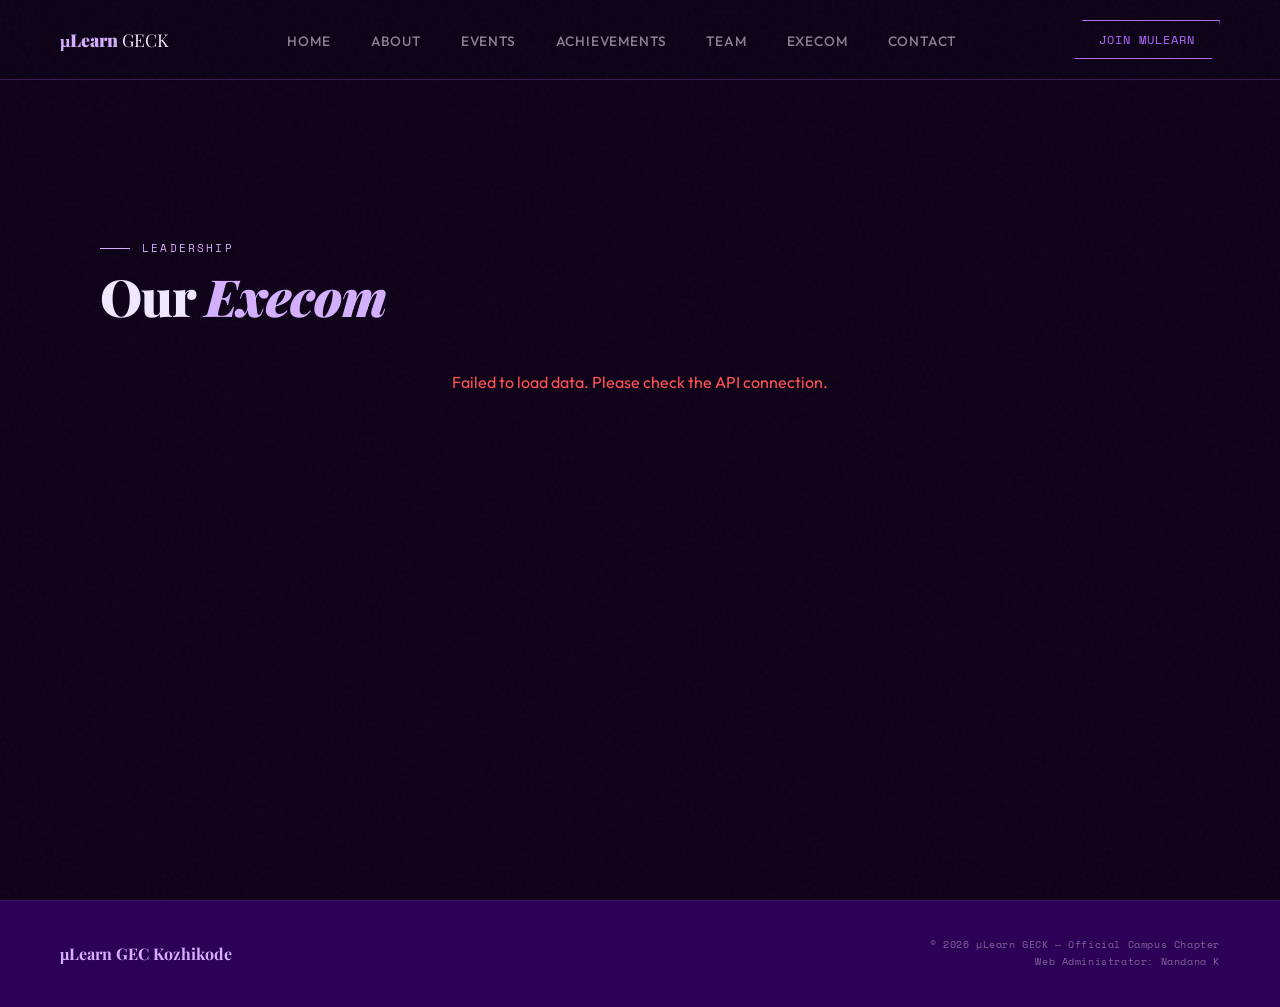
<file: execom.html>
<!DOCTYPE html>
<html lang="en">
<head>
  <meta charset="UTF-8" />
  <meta name="viewport" content="width=device-width, initial-scale=1.0"/>
  <title>Execom – µLearn GEC Kozhikode</title>
  <link rel="stylesheet" href="styles.css">
</head>
<body>

  <!-- Paste the exact same <nav> from Step 1 here -->
  <nav>
    <a class="nav-brand" href="index.html#home">µLearn <span>GECK</span></a>
    <ul class="nav-links">
      <li><a href="index.html#home">Home</a></li>
      <li><a href="index.html#about">About</a></li>
      <li><a href="index.html#events">Events</a></li>
      <li><a href="index.html#achievements">Achievements</a></li>
      <li><a href="index.html#team">Team</a></li>
      <li><a href="execom.html">Execom</a></li>
      <li><a href="index.html#contact">Contact</a></li>
    </ul>
    <a class="nav-cta" href="https://mulearn.org" target="_blank">Join MuLearn</a>
  </nav>

 <!-- Execom Section (Dynamic) -->
  <section id="execom" style="padding-top: 140px; min-height: 100vh;">
    <div class="wrap">
      <div class="section-eyebrow">Leadership</div>
      <h2 class="section-heading">Our <span class="accent">Execom</span></h2>
      
      <!-- We added the id="execomGrid" here -->
      <div class="execom-grid" id="execomGrid">
        <p style="text-align: center; color: var(--text-muted); grid-column: 1 / -1; font-family: 'Space Mono', monospace;">
          Loading Execom data...
        </p>
      </div>
      
    </div>
  </section>

  <!-- Paste your exact existing footer here -->
  <footer>
    <div class="footer-brand">µLearn GEC Kozhikode</div>
    <div class="footer-copy">
      © 2026 µLearn GECK — Official Campus Chapter<br/>
      Web Administrator: Nandana K
    </div>
  </footer>

<script>
    const EXECOM_API_URL = 'https://script.google.com/macros/s/AKfycbxkkzGS8mEcLY0qJiwbIPaNBaRO2hbm0Dz-mVj1d4wJdqrTZWrVLJo9F7xFTNqnbP87Lg/exec?tab=Execom'; 

    function getDirectDriveImageUrl(url) {
      if (!url) return '';
      const trimmed = url.trim();
      if (!trimmed.includes('drive.google.com')) return trimmed;
      const match = trimmed.match(/\/file\/d\/([a-zA-Z0-9-_]+)/) || trimmed.match(/id=([a-zA-Z0-9-_]+)/);
      if (match && match[1]) {
        return `https://drive.google.com/thumbnail?sz=w1200&id=${match[1]}`;
      }
      return trimmed;
    }

    // Extracted the rendering logic into its own function
    function renderExecomGrid(data) {
      const grid = document.getElementById('execomGrid');
      grid.innerHTML = ''; 
      
      data.forEach((member, index) => {
        if(!member.name) return; 

        const imgUrl = getDirectDriveImageUrl(member.image);
        const delay = (index % 4) * 0.1; 

        const tileHTML = `
          <div class="execom-card" style="animation: slideFadeIn 0.4s ease-in-out forwards; animation-delay: ${delay}s; opacity: 0;">
            <div class="execom-photo-wrap">
              <img class="execom-photo" src="${imgUrl}" alt="${member.name}" onerror="this.parentElement.innerHTML='<div class=\\'team-photo-placeholder\\'>👨‍💻</div>'">
            </div>
            <div class="execom-info">
              <div class="execom-name">${member.name}</div>
              <div class="execom-role">${member.role}</div>
              ${member.linkedin ? `<a class="execom-linkedin" href="${member.linkedin}" target="_blank">🔗 LinkedIn</a>` : ''}
            </div>
          </div>
        `;
        
        grid.innerHTML += tileHTML;
      });
    }

    document.addEventListener('DOMContentLoaded', () => {
      const grid = document.getElementById('execomGrid');
      
      // 1. Check if the browser already has the data saved
      const cachedExecomData = sessionStorage.getItem('execomData');
      
      if (cachedExecomData) {
        // Render instantly from local storage
        renderExecomGrid(JSON.parse(cachedExecomData));
      } else {
        // 2. If not, fetch from Google Script
        fetch(EXECOM_API_URL)
          .then(response => response.json())
          .then(data => {
            // Save it to the browser for next time
            sessionStorage.setItem('execomData', JSON.stringify(data));
            // Render the grid
            renderExecomGrid(data);
          })
          .catch(error => {
            console.error('Error fetching Execom data:', error);
            grid.innerHTML = `<p style="text-align: center; color: #ff5252; grid-column: 1 / -1;">Failed to load data. Please check the API connection.</p>`;
          });
      }
    });
  </script>
</body>
</html>
</file>
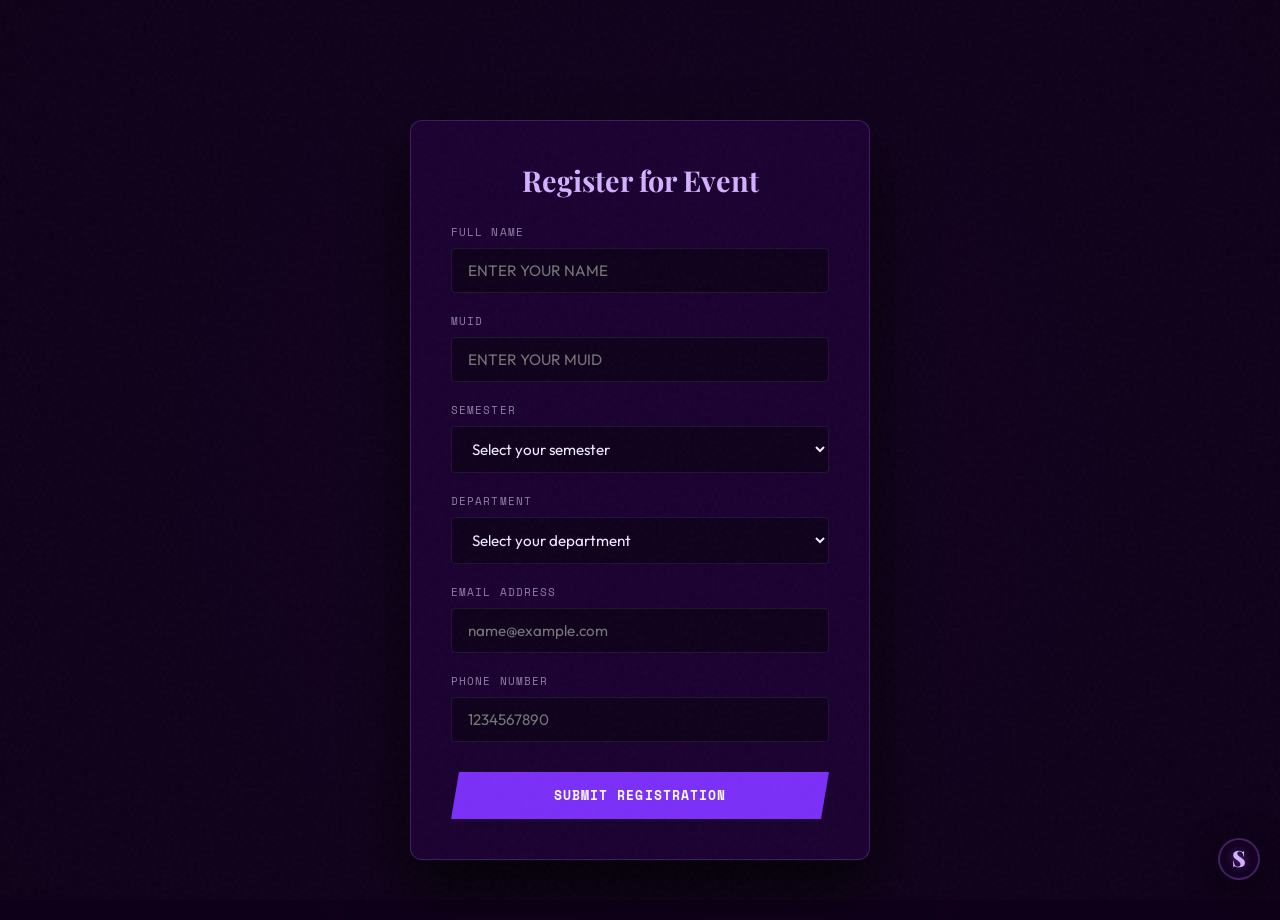
<file: register.html>
<!DOCTYPE html>
<html lang="en">
<head>
  <meta charset="UTF-8">
  <meta name="viewport" content="width=device-width, initial-scale=1.0">
  <title>REGISTER</title>
  <link rel="stylesheet" href="styles.css">
</head>
<body class="register-body-wrapper">

  <div class="form-container">
    <h2 id="form-title">Student Details Form</h2>
    
    <form id="studentRegisterForm">
      <input type="hidden" id="eventName" name="eventName">
      <input type="hidden" id="eventCategory" name="eventCategory">
        
      <div class="form-group">
        <label for="name">Full Name</label>
        <input type="text" id="name" name="name" placeholder="ENTER YOUR NAME" required>
      </div>

      <div class="form-group">
        <label for="muid">MUID</label>
        <input type="text" id="muid" name="muid" placeholder="ENTER YOUR MUID" required>
      </div>

      <div class="form-group">
        <label for="semester">Semester</label>
        <select id="semester" name="semester" required>
          <option value="" disabled selected>Select your semester</option>
          <option value="S1">S1</option>
          <option value="S2">S2</option>
          <option value="S3">S3</option>
          <option value="S4">S4</option>
          <option value="S5">S5</option>
          <option value="S6">S6</option>
          <option value="S7">S7</option>
          <option value="S8">S8</option>
        </select>
      </div>

      <div class="form-group">
        <label for="department">Department</label>
        <select id="department" name="department" required>
          <option value="" disabled selected>Select your department</option>
          <option value="CSD">CSD</option>
          <option value="EC">EC</option>
          <option value="AE">AE</option>
          <option value="CE">CE</option>
          <option value="CHE">CHE</option>
          <option value="MECH">MECH</option>
        </select>
      </div>

      <div class="form-group">
        <label for="email">Email Address</label>
        <input type="email" id="email" name="email" placeholder="name@example.com" required>
      </div>

      <div class="form-group">
        <label for="phone">Phone Number</label>
        <input type="tel" id="phone" name="phone" placeholder="1234567890" pattern="[0-9]{10}" title="Please enter a valid 10-digit phone number" required>
      </div>

      <button type="submit" id="submitBtn">Submit Registration</button>
    </form>
    
    <!-- This div will hold the success screen and WhatsApp link -->
    <div id="successToast" style="display: none;"></div>
  </div>
  
 <script>
    const urlParams = new URLSearchParams(window.location.search);
    const eventName = urlParams.get('name') || "Event";
    const eventCategory = urlParams.get('cat') || "Tech";
    const waLink = urlParams.get('wa'); 

    document.getElementById('form-title').innerText = `Register for ${eventName}`;
    document.getElementById('eventName').value = eventName;
    document.getElementById('eventCategory').value = eventCategory;

    const BACKEND_URL = 'https://script.google.com/macros/s/AKfycbxkkzGS8mEcLY0qJiwbIPaNBaRO2hbm0Dz-mVj1d4wJdqrTZWrVLJo9F7xFTNqnbP87Lg/exec'; 
    
    const form = document.getElementById('studentRegisterForm');
    const submitBtn = document.getElementById('submitBtn');
    const toast = document.getElementById('successToast');
    const formTitle = document.getElementById('form-title');

    form.addEventListener('submit', event => {
      event.preventDefault();
      
      submitBtn.disabled = true;
      submitBtn.innerText = "Processing submission...";

      const encodedPayload = new URLSearchParams(new FormData(form));

      fetch(BACKEND_URL, { 
        method: 'POST',
        mode: 'no-cors',
        headers: { 'Content-Type': 'application/x-www-form-urlencoded' },
        body: encodedPayload 
      })
      .then(res => {
        // 1. Hide the form and the title
        form.style.display = "none";
        formTitle.style.display = "none";
        
        // 2. Build the visual success screen inside the container
        let successHTML = `
          <div style="text-align: center; padding: 30px 0;">
            <div style="font-size: 4rem; margin-bottom: 15px;">✅</div>
            <h2 style="font-family: 'Playfair Display', serif; color: var(--lavender); font-size: 2rem; margin-bottom: 10px;">Registration Successful!</h2>
            <p style="color: var(--text-muted); font-size: 0.95rem; margin-bottom: 35px; line-height: 1.6;">Your details have been securely saved to the database matrix. We look forward to seeing you at ${eventName}.</p>
        `;

        // 3. Append the WhatsApp button if a link was passed
        if (waLink) {
          successHTML += `
            <a href="${decodeURIComponent(waLink)}" target="_blank" style="display:inline-block; padding:14px 28px; background:#25D366; color:#fff; text-decoration:none; border-radius:6px; font-weight:700; font-family:'Space Mono', monospace; font-size:0.9rem; text-transform:uppercase; box-shadow: 0 8px 20px rgba(37, 211, 102, 0.25); transition: all 0.2s;">🔗 Join WhatsApp Group</a>
          `;
        } else {
          // Fallback button to go back to the homepage if no WhatsApp link exists
          successHTML += `
            <a href="index.html" style="display:inline-block; padding:14px 28px; background:var(--purple-mid); color:#fff; text-decoration:none; border-radius:6px; font-weight:700; font-family:'Space Mono', monospace; font-size:0.9rem; text-transform:uppercase; box-shadow: 0 8px 20px rgba(123, 47, 247, 0.25); transition: all 0.2s;">Return to Home</a>
          `;
        }

        successHTML += `</div>`;
        
        // 4. Show the new success screen
        toast.innerHTML = successHTML;
        toast.style.display = "block";
      })
      .catch(err => {
        console.error("Error logging submission:", err.message);
        submitBtn.disabled = false;
        submitBtn.innerText = "Retry Submission";
      });
    });
  </script>

  <!-- Sidharth P. Signature Widget - Interactive Circle Capsule -->
  <div class="sidharth-signature-widget" style="position: fixed; bottom: 20px; right: 20px; z-index: 99999; display: flex; align-items: center; flex-direction: row-reverse; gap: 0px; cursor: pointer;" onmouseenter="this.querySelector('.sig-text-slide').style.width='180px'; this.querySelector('.sig-text-slide').style.padding='0 15px 0 20px'; this.querySelector('.sig-text-slide').style.opacity='1'; this.querySelector('.sig-text-slide').style.marginRight='-15px'; this.querySelector('.sig-icon-ring').style.transform='rotate(360deg)'; this.querySelector('.sig-icon-ring').style.borderColor='#b06bff';" onmouseleave="this.querySelector('.sig-text-slide').style.width='0px'; this.querySelector('.sig-text-slide').style.padding='0'; this.querySelector('.sig-text-slide').style.opacity='0'; this.querySelector('.sig-text-slide').style.marginRight='0px'; this.querySelector('.sig-icon-ring').style.transform='rotate(0deg)'; this.querySelector('.sig-icon-ring').style.borderColor='rgba(176,107,255,0.3)';">
    
    <!-- The Master Font Circle Ring -->
    <div class="sig-icon-ring" style="width: 42px; height: 42px; background: #130020; border: 2px solid rgba(176,107,255,0.3); border-radius: 50%; display: flex; align-items: center; justify-content: center; box-shadow: 0 8px 32px rgba(0,0,0,0.6); position: relative; z-index: 2; transition: transform 0.6s cubic-bezier(0.23, 1, 0.32, 1), border-color 0.4s ease;">
      <span style="font-family: 'Playfair Display', serif; font-weight: 900; font-size: 1.4rem; color: #d4b0ff; line-height: 1; text-shadow: 0 0 10px rgba(176,107,255,0.5); transform: translateY(-1px);">S</span>
    </div>

    <!-- Sliding Interactive Text Capsule -->
    <div class="sig-text-slide" style="width: 0px; height: 34px; background: rgba(26,0,48,0.85); backdrop-filter: blur(8px); -webkit-backdrop-filter: blur(8px); border: 1px solid rgba(176,107,255,0.2); border-radius: 20px 0 0 20px; display: flex; align-items: center; justify-content: center; white-space: nowrap; opacity: 0; overflow: hidden; transition: all 0.5s cubic-bezier(0.23, 1, 0.32, 1); z-index: 1;">
      <span style="font-family: 'Space Mono', monospace; font-size: 0.68rem; color: #ede0ff; letter-spacing: 0.08em; text-transform: uppercase;">Crafted by <strong style="color: #fff; font-family: 'Outfit', sans-serif; font-weight: 600;">Sidharth</strong></span>
    </div>
  </div>
</body>
</html>
</file>
<file: styles.css>
@import url('https://fonts.googleapis.com/css2?family=Playfair+Display:wght@400;700;900&family=Outfit:wght@300;400;500;600;700&family=Space+Mono:wght@400;700&display=swap');

/* ── INTEREST GROUP COMPACT ACCENTS ── */

/* Web Development - Cyber Cyan */
.sig-badge-web-development {
  border-color: rgba(0, 242, 254, 0.3) !important;
  color: #00f2fe !important;
}
.sig-badge-web-development .sig-bg-mark {
  background: #00f2fe !important;
}

/* IoT - Neon Orange */
.sig-badge-iot {
  border-color: rgba(255, 112, 67, 0.3) !important;
  color: #ff7043 !important;
}
.sig-badge-iot .sig-bg-mark {
  background: #ff7043 !important;
}

/* Civil - Emerald Green */
.sig-badge-civil {
  border-color: rgba(0, 230, 118, 0.3) !important;
  color: #00e676 !important;
}
.sig-badge-civil .sig-bg-mark {
  background: #00e676 !important;
}

/* Mech-Cad - Steel Blue */
.sig-badge-mech-cad {
  border-color: rgba(65, 105, 225, 0.3) !important;
  color: #4169e1 !important;
}
.sig-badge-mech-cad .sig-bg-mark {
  background: #4169e1 !important;
}

/* MuV - Sunset Pink */
.sig-badge-muv {
  border-color: rgba(255, 0, 127, 0.3) !important;
  color: #ff007f !important;
}
.sig-badge-muv .sig-bg-mark {
  background: #ff007f !important;
}

/* Muplay - Bright Yellow */
.sig-badge-muplay {
  border-color: rgba(255, 235, 59, 0.3) !important;
  color: #ffeb3b !important;
}
.sig-badge-muplay .sig-bg-mark {
  background: #ffeb3b !important;
}

/* AI - Futuristic Purple/White Glow */
.sig-badge-ai {
  border-color: rgba(176, 107, 255, 0.4) !important;
  color: #d4b0ff !important;
  text-shadow: 0 0 8px rgba(176,107,255,0.6);
}
.sig-badge-ai .sig-bg-mark {
  background: #7b2ff7 !important;
}

/* Cyber Security - Matrix Crimson Red */
.sig-badge-cyber-security {
  border-color: rgba(255, 23, 68, 0.3) !important;
  color: #ff1744 !important;
}
.sig-badge-cyber-security .sig-bg-mark {
  background: #ff1744 !important;
}

/* ── YEAR FILTER NAVIGATION TABS ── */
.year-filter-tabs {
  display: flex;
  gap: 15px;
  margin: 20px 0 35px 0;
}

.year-tab-btn {
  font-family: 'Space Mono', monospace;
  font-size: 0.8rem;
  letter-spacing: 0.1em;
  text-transform: uppercase;
  padding: 10px 24px;
  background: rgba(255, 255, 255, 0.03);
  color: rgba(255, 255, 255, 0.4);
  border: 1px solid rgba(176, 107, 255, 0.15);
  cursor: pointer;
  transition: all 0.25s cubic-bezier(0.23, 1, 0.32, 1);
  clip-path: polygon(6px 0%, 100% 0%, calc(100% - 6px) 100%, 0% 100%);
}

.year-tab-btn:hover {
  border-color: #b06bff;
  color: #fff;
  background: rgba(176, 107, 255, 0.05);
}

.year-tab-btn.active {
  background: #7b2ff7;
  color: #fff;
  border-color: #7b2ff7;
  box-shadow: 0 0 15px rgba(123, 47, 247, 0.35);
}
   
:root {
  --purple-deep: #2d0057;
  --purple-mid: #7b2ff7;
  --purple-light: #b06bff;
  --lavender: #d4b0ff;
  --soft: #ede0ff;
  --white: #fff;
  --bg: #0e0018;
  --bg-2: #130020;
  --bg-3: #1a0030;
  --glass: rgba(255,255,255,0.07);
  --glass-border: rgba(255,255,255,0.14);
  --glass-hover: rgba(255,255,255,0.12);
  --text: #f0e8ff;
  --text-muted: rgba(240,232,255,0.55);
  --border: rgba(176,107,255,0.25);
  --border-soft: rgba(255,255,255,0.08);
}

*, *::before, *::after { box-sizing: border-box; margin: 0; padding: 0; }
html { scroll-behavior: smooth; }

body {
  font-family: 'Outfit', sans-serif;
  background: var(--bg);
  color: var(--text);
  overflow-x: hidden;
}

body::before {
  content: '';
  position: fixed;
  inset: 0;
  background-image: url("data:image/svg+xml,%3Csvg viewBox='0 0 256 256' xmlns='http://www.w3.org/2000/svg'%3E%3Cfilter id='n'%3E%3CfeTurbulence type='fractalNoise' baseFrequency='0.9' numOctaves='4' stitchTiles='stitch'/%3E%3C/filter%3E%3Crect width='100%25' height='100%25' filter='url(%23n)' opacity='1'/%3E%3C/svg%3E");
  opacity: 0.03;
  pointer-events: none;
  z-index: 9999;
}

.register-body-wrapper {
  display: flex;
  justify-content: center;
  align-items: center;
  min-height: 100vh;
  padding: 120px 20px 60px;
  background-image: radial-gradient(circle at center, var(--bg-2) 0%, var(--bg) 100%);
}

::-webkit-scrollbar { width: 4px; }
::-webkit-scrollbar-track { background: var(--bg); }
::-webkit-scrollbar-thumb { background: var(--purple-mid); border-radius: 99px; }

/* ─── NAVBAR ─── */
nav {
  position: fixed;
  top: 0; left: 0; right: 0;
  z-index: 200;
  display: flex;
  align-items: center;
  justify-content: space-between;
  padding: 20px 60px;
  background: rgba(14,0,24,0.72);
  backdrop-filter: blur(24px);
  -webkit-backdrop-filter: blur(24px);
  border-bottom: 1px solid var(--border);
  animation: navIn 0.9s cubic-bezier(.23,1,.32,1) both;
}
@keyframes navIn { from { transform: translateY(-100%); opacity:0; } to { transform: none; opacity:1; } }

.nav-brand {
  font-family: 'Playfair Display', serif;
  font-weight: 900;
  font-size: 1.1rem;
  color: var(--lavender);
  text-decoration: none;
}
.nav-brand span { color: var(--text); font-weight: 400; }

.nav-links { display: flex; gap: 40px; list-style: none; }
.nav-links a {
  color: var(--text-muted);
  text-decoration: none;
  font-size: 0.85rem;
  font-weight: 500;
  letter-spacing: 0.06em;
  text-transform: uppercase;
  transition: color 0.2s;
  position: relative;
}
.nav-links a::after {
  content: '';
  position: absolute;
  bottom: -4px; left: 0; right: 100%;
  height: 1px;
  background: var(--lavender);
  transition: right 0.3s cubic-bezier(.23,1,.32,1);
}
.nav-links a:hover { color: var(--lavender); }
.nav-links a:hover::after { right: 0; }

.nav-cta {
  font-family: 'Space Mono', monospace;
  font-size: 0.75rem;
  padding: 10px 24px;
  border: 1px solid var(--purple-light);
  color: var(--purple-light);
  text-decoration: none;
  letter-spacing: 0.08em;
  text-transform: uppercase;
  transition: all 0.25s;
  clip-path: polygon(8px 0%, 100% 0%, calc(100% - 8px) 100%, 0% 100%);
}
.nav-cta:hover { background: var(--purple-mid); color: var(--white); border-color: var(--purple-mid); }

/* ─── HERO ─── */
#home {
  min-height: 100vh;
  display: grid;
  place-items: center;
  padding: 140px 60px 100px;
  position: relative;
  overflow: hidden;
}

.hero-grid-bg {
  position: absolute;
  inset: 0;
  background-image:
    linear-gradient(rgba(176,107,255,0.08) 1px, transparent 1px),
    linear-gradient(90deg, rgba(176,107,255,0.08) 1px, transparent 1px);
  background-size: 60px 60px;
  mask-image: radial-gradient(ellipse 70% 60% at 50% 50%, black 30%, transparent 100%);
}

.hero-orb {
  position: absolute;
  border-radius: 50%;
  filter: blur(100px);
  animation: pulse 6s ease-in-out infinite alternate;
}
.orb-1 { width: 700px; height: 700px; background: rgba(123,47,247,0.25); top: -200px; right: -150px; }
.orb-2 { width: 500px; height: 500px; background: rgba(45,0,87,0.55); bottom: -100px; left: -100px; animation-delay: -3s; }
.orb-3 { width: 300px; height: 300px; background: rgba(176,107,255,0.15); top: 40%; left: 10%; animation-delay: -5s; }
@keyframes pulse { from { transform: scale(1); } to { transform: scale(1.08); } }

.stars { position: absolute; inset: 0; pointer-events: none; overflow: hidden; }
.star {
  position: absolute;
  background: white;
  border-radius: 50%;
  animation: twinkle 3s ease-in-out infinite alternate;
}
@keyframes twinkle { from { opacity: 0.15; transform: scale(0.8); } to { opacity: 0.9; transform: scale(1.3); } }

.hero-inner { position: relative; z-index: 2; text-align: center; max-width: 900px; }

.hero-eyebrow {
  display: inline-flex;
  align-items: center;
  gap: 10px;
  font-family: 'Space Mono', monospace;
  font-size: 0.7rem;
  letter-spacing: 0.2em;
  text-transform: uppercase;
  color: var(--lavender);
  border: 1px solid var(--border);
  background: var(--glass);
  backdrop-filter: blur(10px);
  padding: 8px 20px;
  margin-bottom: 36px;
  animation: riseIn 0.9s 0.3s both;
}
.hero-eyebrow::before, .hero-eyebrow::after { content: ''; width: 16px; height: 1px; background: var(--lavender); opacity: 0.5; }

.hero-title {
  font-family: 'Playfair Display', serif;
  font-weight: 900;
  font-size: clamp(3rem, 8vw, 6.5rem);
  line-height: 1.02;
  letter-spacing: -0.02em;
  animation: riseIn 0.9s 0.45s both;
}
.hero-title .italic { font-style: italic; color: var(--lavender); }
.hero-title .block { display: block; }

.hero-sub {
  margin-top: 28px;
  font-size: 1.05rem;
  color: var(--text-muted);
  line-height: 1.7;
  animation: riseIn 0.9s 0.6s both;
  font-weight: 300;
}

.hero-cta {
  margin-top: 48px;
  display: flex;
  gap: 16px;
  justify-content: center;
  flex-wrap: wrap;
  animation: riseIn 0.9s 0.75s both;
}

.btn-primary {
  font-family: 'Space Mono', monospace;
  font-size: 0.75rem;
  letter-spacing: 0.1em;
  text-transform: uppercase;
  padding: 14px 36px;
  background: var(--purple-mid);
  color: var(--white);
  text-decoration: none;
  clip-path: polygon(10px 0%, 100% 0%, calc(100% - 10px) 100%, 0% 100%);
  transition: all 0.25s;
  border: 1px solid transparent;
}
.btn-primary:hover { background: var(--purple-deep); border-color: var(--purple-light); transform: translateY(-2px); box-shadow: 0 10px 30px rgba(123,47,247,0.4); }

.btn-ghost {
  font-family: 'Space Mono', monospace;
  font-size: 0.75rem;
  letter-spacing: 0.1em;
  text-transform: uppercase;
  padding: 14px 36px;
  border: 1px solid var(--glass-border);
  background: var(--glass);
  backdrop-filter: blur(10px);
  color: var(--text);
  text-decoration: none;
  clip-path: polygon(10px 0%, 100% 0%, calc(100% - 10px) 100%, 0% 100%);
  transition: all 0.25s;
}
.btn-ghost:hover { border-color: var(--lavender); color: var(--lavender); transform: translateY(-2px); }

@keyframes riseIn { from { opacity:0; transform: translateY(30px); } to { opacity:1; transform:none; } }

.hero-scroll {
  position: absolute;
  bottom: 40px; left: 50%;
  transform: translateX(-50%);
  display: flex; flex-direction: column; align-items: center; gap: 8px;
  font-family: 'Space Mono', monospace;
  font-size: 0.62rem;
  letter-spacing: 0.15em;
  text-transform: uppercase;
  color: var(--text-muted);
  animation: riseIn 1s 1.2s both;
}
.scroll-track { width: 1px; height: 50px; background: var(--border-soft); position: relative; overflow: hidden; }
.scroll-track::after {
  content: '';
  position: absolute;
  top: -20px; left: 0; width: 1px; height: 20px;
  background: var(--lavender);
  animation: scrollLine 1.5s ease-in-out infinite;
}
@keyframes scrollLine { from { top: -20px; } to { top: 60px; } }

/* ─── LAYOUT ─── */
.wrap { max-width: 1200px; margin: 0 auto; padding: 100px 60px; }

.section-eyebrow {
  font-family: 'Space Mono', monospace;
  font-size: 0.68rem;
  letter-spacing: 0.2em;
  text-transform: uppercase;
  color: var(--lavender);
  margin-bottom: 12px;
  display: flex; align-items: center; gap: 12px;
}
.section-eyebrow::before { content: ''; display: inline-block; width: 30px; height: 1px; background: var(--lavender); }

.section-heading {
  font-family: 'Playfair Display', serif;
  font-weight: 900;
  font-size: clamp(2rem, 4vw, 3.2rem);
  letter-spacing: -0.02em;
  line-height: 1.1;
  margin-bottom: 32px;
}
.section-heading .accent { color: var(--lavender); font-style: italic; }

/* ─── ABOUT ─── */
#about { background: var(--bg-2); }

.about-layout {
  display: grid;
  grid-template-columns: 1fr 1fr;
  gap: 80px;
  align-items: center;
}

.about-text p { color: var(--text-muted); line-height: 1.9; font-size: 1rem; font-weight: 300; margin-bottom: 20px; }
.about-text p strong { color: var(--text); font-weight: 600; }

.about-pillars { display: grid; gap: 14px; }

.pillar {
  border: 1px solid var(--border-soft);
  padding: 20px 24px;
  position: relative;
  overflow: hidden;
  background: var(--glass);
  backdrop-filter: blur(8px);
  transition: border-color 0.3s, background 0.3s;
}
.pillar::before {
  content: '';
  position: absolute; top: 0; left: 0; width: 3px; height: 100%;
  background: linear-gradient(180deg, var(--purple-mid), var(--lavender));
  transform: scaleY(0); transform-origin: top;
  transition: transform 0.35s cubic-bezier(.23,1,.32,1);
}
.pillar:hover { border-color: var(--border); background: var(--glass-hover); }
.pillar:hover::before { transform: scaleY(1); }
.pillar-icon { font-size: 1.3rem; margin-bottom: 7px; }
.pillar-title { font-weight: 600; font-size: 0.97rem; margin-bottom: 4px; }
.pillar-text { color: var(--text-muted); font-size: 0.87rem; line-height: 1.6; }

/* ─── EVENTS SLIDESHOW ─── */
#events { background: var(--bg); }

.slideshow-wrap {
  position: relative;
  margin-top: 10px;
  overflow: hidden;
  border: 1px solid var(--border-soft);
}

.slides-track {
  display: flex;
  width: 100%;
}

.slide {
  min-width: 100%;
  width: 100%;
  display: none;
  grid-template-columns: 1fr 1fr;
  opacity: 0;
}

.slide.active {
  display: grid;
  opacity: 1;
  animation: slideFadeIn 0.4s ease-in-out forwards;
}
@keyframes slideFadeIn { from { opacity: 0; } to { opacity: 1; } }

.slide-img-wrap {
  position: relative;
  height: 420px;
  overflow: hidden;
  background: var(--bg-3);
}
.slide-img-wrap::after {
  content: '';
  position: absolute; inset: 0;
  background: linear-gradient(90deg, transparent 60%, var(--bg));
  pointer-events: none;
}
.slide-img {
  width: 100%;
  height: 100%;
  object-fit: contain;
  display: block;
  transition: transform 0.8s cubic-bezier(.23,1,.32,1);
}

.slide-placeholder {
  width: 100%; height: 420px;
  display: flex; align-items: center; justify-content: center;
  font-size: 5rem;
}

.slide-content {
  display: flex;
  flex-direction: column;
  justify-content: center;
  padding: 52px 52px 52px 44px;
  background: var(--bg);
}

.slide-index {
  font-family: 'Space Mono', monospace;
  font-size: 0.62rem;
  letter-spacing: 0.2em;
  color: var(--text-muted);
  margin-bottom: 16px;
}
.slide-cat {
  font-family: 'Space Mono', monospace;
  font-size: 0.65rem;
  letter-spacing: 0.18em;
  text-transform: uppercase;
  color: var(--lavender);
  margin-bottom: 12px;
}
.slide-name {
  font-family: 'Playfair Display', serif;
  font-weight: 900;
  font-size: clamp(1.6rem, 3vw, 2.4rem);
  line-height: 1.15;
  margin-bottom: 18px;
}
.slide-desc {
  color: var(--text-muted);
  font-size: 0.95rem;
  line-height: 1.75;
  font-weight: 300;
  margin-bottom: 30px;
}

.slide-controls {
  display: flex;
  align-items: center;
  gap: 16px;
  margin-top: auto;
  padding-top: 15px;
  width: 100%;
}
.slide-btn {
  width: 44px; height: 44px;
  border: 1px solid var(--border);
  background: var(--glass);
  color: var(--text);
  font-size: 1.1rem;
  cursor: pointer;
  display: flex; align-items: center; justify-content: center;
  transition: all 0.25s;
  clip-path: polygon(6px 0%, 100% 0%, calc(100% - 6px) 100%, 0% 100%);
  flex-shrink: 0;
}
.slide-btn:hover { background: var(--purple-mid); border-color: var(--purple-mid); }

.slide-dots { display: flex; gap: 8px; align-items: center; }
.dot {
  width: 6px; height: 6px;
  border-radius: 50%;
  background: var(--border-soft);
  cursor: pointer;
  transition: all 0.3s;
  border: none; padding: 0;
  display: inline-block;
}
.dot.active { background: var(--lavender); width: 22px; border-radius: 3px; }

.slide-counter {
  font-family: 'Space Mono', monospace;
  font-size: 0.68rem;
  color: var(--text-muted);
  margin-left: auto;
}

.register-btn {
  font-family: 'Space Mono', monospace;
  font-size: 0.72rem;
  letter-spacing: 0.08em;
  text-transform: uppercase;
  padding: 10px 24px;
  background: linear-gradient(135deg, var(--purple-mid), var(--purple-deep));
  color: var(--white);
  border: 1px solid var(--purple-light);
  cursor: pointer;
  transition: all 0.25s ease;
  clip-path: polygon(8px 0%, 100% 0%, calc(100% - 8px) 100%, 0% 100%);
  margin-left: 15px;
}
.register-btn:hover {
  background: var(--purple-light);
  color: var(--bg);
  transform: translateY(-2px);
  box-shadow: 0 6px 20px rgba(176,107,255,0.3);
}
.register-btn:active { transform: translateY(0); }

/* ─── ACHIEVEMENTS ─── */
#achievements { background: var(--bg-2); }

.achievements-layout {
  display: grid;
  grid-template-columns: 1fr 1fr;
  gap: 60px;
  align-items: start;
}

.stats-grid {
  display: grid;
  grid-template-columns: repeat(3, 1fr);
  gap: 1px;
  background: var(--border-soft);
  border: 1px solid var(--border-soft);
  margin-top: 0;
}

.stat-cell {
  background: var(--bg-2);
  padding: 36px 20px;
  position: relative; overflow: hidden;
  transition: background 0.3s;
  display: flex;
  flex-direction: column;
  align-items: center;
  text-align: center;
}
.stat-cell:hover { background: var(--bg-3); }
.stat-cell::after {
  content: '';
  position: absolute; bottom: 0; left: 0; right: 0; height: 2px;
  background: linear-gradient(90deg, var(--purple-mid), var(--lavender), transparent);
  transform: scaleX(0); transform-origin: left;
  transition: transform 0.4s;
}
.stat-cell:hover::after { transform: scaleX(1); }

.stat-number {
  font-family: 'Playfair Display', serif;
  font-weight: 900; font-size: 2.8rem;
  background: linear-gradient(135deg, var(--purple-light), var(--lavender));
  -webkit-background-clip: text; -webkit-text-fill-color: transparent;
  background-clip: text;
  line-height: 1; margin-bottom: 8px;
}
.stat-label {
  color: var(--text-muted);
  font-size: 0.84rem;
  line-height: 1.5;
  text-align: center;
}

.highlights-list { display: flex; flex-direction: column; gap: 14px; }

.highlight-item {
  display: flex; gap: 18px;
  padding: 18px 20px;
  border: 1px solid var(--border-soft);
  background: var(--glass);
  align-items: flex-start;
  transition: border-color 0.3s, background 0.3s;
}
.highlight-item:hover { border-color: var(--border); background: var(--glass-hover); }

.highlight-num { font-family: 'Space Mono', monospace; font-size: 0.62rem; color: var(--lavender); opacity: 0.6; padding-top: 3px; flex-shrink: 0; }
.highlight-text { font-size: 0.93rem; line-height: 1.65; color: var(--text-muted); }
.highlight-text strong { color: var(--text); font-weight: 600; }

/* ─── TEAM ─── */
#team { background: var(--bg); }

.team-grid {
  display: grid;
  grid-template-columns: repeat(4, 1fr);
  gap: 20px;
  margin-top: 48px;
}

.team-card {
  border: 1px solid var(--border-soft);
  overflow: hidden;
  background: var(--bg-2);
  transition: border-color 0.3s, transform 0.3s;
}
.team-card:hover { border-color: var(--border); transform: translateY(-6px); }
.team-card:hover .team-photo { transform: scale(1.05); }

.team-photo-wrap { height: 260px; overflow: hidden; background: white; }
.team-photo { width: 100%; height: 100%; object-fit: contain; display: block; background: white; transition: transform 0.5s cubic-bezier(.23,1,.32,1); }
.team-photo-placeholder { width: 100%; height: 260px; display: flex; align-items: center; justify-content: center; font-size: 4rem; background: var(--bg-3); }

.team-info { padding: 18px 20px 20px; border-top: 1px solid var(--border-soft); }
.team-name { font-family: 'Playfair Display', serif; font-weight: 700; font-size: 1.05rem; margin-bottom: 5px; }
.team-role { font-family: 'Space Mono', monospace; font-size: 0.62rem; letter-spacing: 0.12em; text-transform: uppercase; color: var(--lavender); }

/* ─── CONTACT ─── */
#contact { background: var(--bg-2); }

.contact-layout {
  display: grid;
  grid-template-columns: 1fr 1fr;
  gap: 60px;
  align-items: start;
}

.contact-items { display: flex; flex-direction: column; border: 1px solid var(--border-soft); }
.contact-item {
  display: flex; align-items: flex-start; gap: 18px;
  padding: 22px 24px; border-bottom: 1px solid var(--border-soft);
  transition: background 0.2s;
}
.contact-item:last-child { border-bottom: none; }
.contact-item:hover { background: var(--glass); }
.contact-icon { font-size: 1.2rem; flex-shrink: 0; margin-top: 2px; }
.contact-label { font-family: 'Space Mono', monospace; font-size: 0.62rem; letter-spacing: 0.14em; text-transform: uppercase; color: var(--lavender); margin-bottom: 4px; }
.contact-value { color: var(--text); font-size: 0.93rem; }
.contact-value a { color: var(--text); text-decoration: none; border-bottom: 1px solid var(--border-soft); transition: color 0.2s, border-color 0.2s; }
.contact-value a:hover { color: var(--lavender); border-color: var(--lavender); }

.join-box {
  border: 1px solid var(--border);
  padding: 40px;
  background: var(--glass);
  backdrop-filter: blur(16px);
  position: relative; overflow: hidden;
}
.join-box::before {
  content: '';
  position: absolute; top: 0; left: 0; width: 100%; height: 2px;
  background: linear-gradient(90deg, var(--purple-mid), var(--lavender), transparent);
}
.join-box::after {
  content: '';
  position: absolute; bottom: -80px; right: -80px;
  width: 200px; height: 200px;
  background: rgba(123,47,247,0.12);
  border-radius: 50%; filter: blur(50px);
}
.join-box h3 { font-family: 'Playfair Display', serif; font-size: 1.8rem; font-weight: 700; margin-bottom: 14px; }
.join-box h3 span { color: var(--lavender); font-style: italic; }
.join-box p { color: var(--text-muted); font-size: 0.93rem; line-height: 1.75; margin-bottom: 28px; }

/* ─── DYNAMIC FORMS AND CONTAINERS OVERRIDES ─── */
.form-container {
  width: 100%;
  max-width: 460px;
  padding: 40px;
  border-radius: 12px;
  position: relative;
  z-index: 5;
  background: var(--bg-3);
  border: 1px solid var(--border);
  box-shadow: 0 30px 60px rgba(0, 0, 0, 0.8);
}
.form-container h2 {
  font-family: 'Playfair Display', serif;
  font-weight: 700; font-size: 1.8rem;
  margin-bottom: 25px; text-align: center; color: var(--lavender);
}
.form-group { margin-bottom: 20px; }
.form-container label {
  display: block; margin-bottom: 8px;
  font-family: 'Space Mono', monospace; font-size: 0.68rem;
  letter-spacing: 0.1em; text-transform: uppercase; color: var(--text-muted);
}
.form-container input[type="text"],
.form-container input[type="email"],
.form-container input[type="tel"],
.form-container select {
  width: 100%; padding: 12px 16px;
  font-family: 'Outfit', sans-serif; font-size: 0.95rem;
  color: var(--text); background: rgba(0, 0, 0, 0.4);
  border: 1px solid var(--border-soft); border-radius: 4px;
  transition: border-color 0.25s, box-shadow 0.25s;
}
.form-container select option { background-color: var(--bg-3); color: var(--text); }
.form-container input:focus, 
.form-container select:focus {
  outline: none; border-color: var(--purple-light);
  box-shadow: 0 0 10px rgba(176, 107, 255, 0.25);
}
.form-container button[type="submit"] {
  width: 100%; padding: 14px; margin-top: 10px;
  font-family: 'Space Mono', monospace; font-size: 0.8rem;
  font-weight: 700; letter-spacing: 0.08em; text-transform: uppercase;
  color: var(--white); background: var(--purple-mid);
  border: none; cursor: pointer;
  clip-path: polygon(8px 0%, 100% 0%, calc(100% - 8px) 100%, 0% 100%);
  transition: background 0.25s, transform 0.2s;
}
.form-container button[type="submit"]:hover { background: var(--purple-light); transform: translateY(-2px); }

/* ─── FOOTER ─── */
footer {
  background: var(--purple-deep);
  border-top: 1px solid rgba(255,255,255,0.08);
  padding: 36px 60px;
  display: flex; justify-content: space-between; align-items: center;
}
.footer-brand { font-family: 'Playfair Display', serif; font-weight: 700; color: var(--lavender); font-size: 1rem; }
.footer-copy { font-family: 'Space Mono', monospace; font-size: 0.62rem; color: rgba(255,255,255,0.4); letter-spacing: 0.06em; text-align: right; line-height: 1.7; }

/* ─── REVEAL ─── */
.reveal { opacity: 0; transform: translateY(32px); transition: opacity 0.8s cubic-bezier(.23,1,.32,1), transform 0.8s cubic-bezier(.23,1,.32,1); }
.reveal.visible { opacity: 1; transform: none; }

/* ─── RESPONSIVE ─── */
@media (max-width: 900px) {
  nav { padding: 16px 20px; }
  /* Hide standard nav by default */
  .nav-links { 
    display: none; 
    flex-direction: column;
    position: absolute;
    top: 70px;
    left: 20px;
    background: var(--bg-3);
    border: 1px solid var(--border);
    padding: 20px;
    border-radius: 8px;
    gap: 15px;
    box-shadow: 0 10px 30px rgba(0,0,0,0.8);
  }
  
  /* Class added via JS to show menu */
  .nav-links.show-mobile-menu {
    display: flex !important;
  }

  /* Hamburger Menu Styling */
  .hamburger {
    display: flex !important;
    flex-direction: column;
    gap: 4px;
    cursor: pointer;
  }

  .hamburger span {
    width: 25px;
    height: 3px;
    background: var(--lavender);
    border-radius: 2px;
  }

  .wrap { padding: 70px 20px; }
  .about-layout, .achievements-layout, .contact-layout { grid-template-columns: 1fr; gap: 36px; }
  /* ... keep your remaining existing media queries here ... */
  
  .nav-links { display: none; }
  .wrap { padding: 70px 20px; }
  .about-layout, .achievements-layout, .contact-layout { grid-template-columns: 1fr; gap: 36px; }
  .slide { grid-template-columns: 1fr; }
  .slide-img-wrap { height: 240px; }
  .slide-img-wrap::after { background: linear-gradient(0deg, var(--bg) 0%, transparent 60%); }
  .slide-content { padding: 28px 24px 32px; }
  .team-grid { grid-template-columns: repeat(2, 1fr); }
  #home { padding: 120px 20px 80px; }
  footer { flex-direction: column; gap: 12px; padding: 28px 20px; }
  .footer-copy { text-align: center; }

  /* ── SLIDER BUTTON VISIBILITY ON MOBILE ── */
  .slide-controls {
    display: flex;
    flex-wrap: wrap;
    gap: 12px;
    align-items: center;
    width: 100%;
    margin-top: 20px;
  }

  .register-btn {
    width: 100%;
    margin-left: 0 !important;
    margin-top: 8px;
    padding: 12px 20px;
    text-align: center;
  }
}

@media (max-width: 500px) {
  .stats-grid { grid-template-columns: 1fr; }
  .team-grid { grid-template-columns: repeat(2, 1fr); }
}

/* ─── EXECOM ─── */
.execom-grid {
  display: grid;
  grid-template-columns: repeat(4, 1fr);
  gap: 20px;
  margin-top: 48px;
}

.execom-card {
  border: 1px solid var(--border-soft);
  overflow: hidden;
  background: var(--bg-2);
  transition: border-color 0.3s, transform 0.3s;
  display: flex;
  flex-direction: column;
}
.execom-card:hover { border-color: var(--border); transform: translateY(-6px); }
.execom-card:hover .execom-photo { transform: scale(1.05); }

.execom-photo-wrap { height: 260px; overflow: hidden; background: var(--bg-3); }
.execom-photo { 
  width: 100%; 
  height: 100%; 
  object-fit: cover; /* Changed from contain to cover for better tile uniformity */
  display: block; 
  transition: transform 0.5s cubic-bezier(.23,1,.32,1); 
}

.execom-info { 
  padding: 18px 20px 20px; 
  border-top: 1px solid var(--border-soft);
  text-align: center;
  flex-grow: 1;
  display: flex;
  flex-direction: column;
}

.execom-name { 
  font-family: 'Playfair Display', serif; 
  font-weight: 700; 
  font-size: 1.05rem; 
  margin-bottom: 5px; 
}

.execom-role { 
  font-family: 'Space Mono', monospace; 
  font-size: 0.62rem; 
  letter-spacing: 0.12em; 
  text-transform: uppercase; 
  color: var(--text-muted); 
  margin-bottom: 15px; 
}

.execom-linkedin {
  font-family: 'Space Mono', monospace;
  font-size: 0.7rem;
  letter-spacing: 0.1em;
  text-transform: uppercase;
  color: var(--lavender);
  text-decoration: none;
  border: 1px solid var(--border-soft);
  background: var(--glass);
  padding: 8px 12px;
  margin-top: auto; /* Pushes the button to the bottom if names span multiple lines */
  display: inline-block;
  transition: all 0.25s;
  clip-path: polygon(6px 0%, 100% 0%, calc(100% - 6px) 100%, 0% 100%);
}

.execom-linkedin:hover { 
  background: var(--purple-mid); 
  border-color: var(--purple-mid); 
  color: var(--white); 
}

/* Responsive Rules for Mobile (2 tiles per row) */
@media (max-width: 900px) {
  .execom-grid { 
    grid-template-columns: repeat(2, 1fr); 
  }
}

@media (max-width: 500px) {
  .execom-grid { 
    grid-template-columns: repeat(2, 1fr); 
  }
  .execom-photo-wrap {
    height: 180px; /* Make images slightly smaller on tiny screens */
  }
}
</file>
